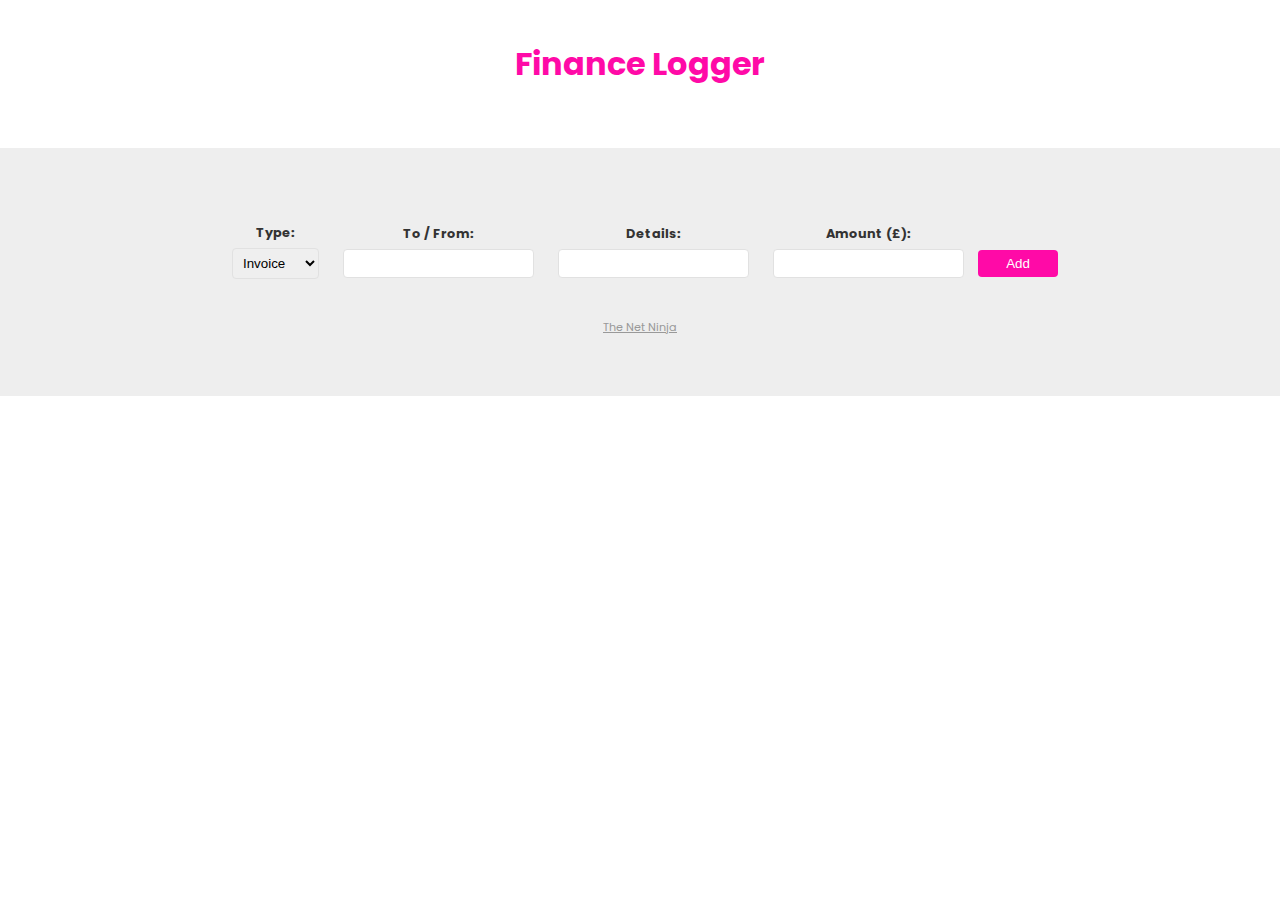
<file: public/index.html>
<html lang="en">
<head>
  <meta charset="UTF-8">
  <meta name="viewport" content="width=device-width, initial-scale=1.0">
  <title>TypeScript Tutorial</title>
  <link rel="stylesheet" href="style.css">
</head>
<body>

  <div class="wrapper">
    <h1>Finance Logger</h1>

    <!-- output list -->
    <ul class="item-list">
      
    </ul>
  </div>

  <footer>
    <form class="new-item-form">
      <div class="field">
        <label>Type:</label>
        <select id="type">
          <option value="invoice">Invoice</option>
          <option value="payment">Payment</option>
        </select>
      </div>
      <div class="field">
        <label>To / From:</label>
        <input type="text" id="tofrom">
      </div>   
      <div class="field">
        <label>Details:</label>
        <input type="text" id="details">
      </div>
      <div class="field">
        <label>Amount (£):</label>
        <input type="number" id="amount">
      </div>
      <button>Add</button>
    </form>

    <a href="https://www.thenetninja.co.uk">The Net Ninja</a>
  </footer>

  <!-- <script type="module" src='./sandbox.js'></script> -->
  <script type="module" src='./app.js'></script>

</body>
</html>
</file>
<file: public/style.css>
@import url('https://fonts.googleapis.com/css2?family=Poppins:ital,wght@0,100;0,200;0,300;0,400;0,500;0,600;0,700;0,800;1,100;1,200;1,300;1,400;1,500;1,600;1,700&display=swap');

body{
    margin: 0;
    font-family: 'Poppins', sans-serif; 
  }
  .wrapper{
    max-width: 960px;
    margin: 0 auto;
  }
  h1{
    margin: 40px auto;
    color: #ff0aa7;
    text-align: center;
  }
  ul{
    padding: 0;
    list-style-type: none;
  }
  li{
    padding: 6px 10px;
    border: 1px solid #eee;
    margin: 10px auto;
  }
  li h4{
    color: #ff0aa7;
    margin: 0;
    text-transform: capitalize;
  }
  li p{
    color: #333;
    margin: 8px 0 0;
  }
  footer{
    background: #eee;
    padding: 60px;
    margin-top: 60px;
  }
  form{
    max-width: 960px;
    margin: 0 auto;
    text-align: center;
  }
  label{
    display: block;
    font-weight: bold;
    font-size: 0.8em;
    color: #333;
    margin: 16px 0 6px;
  }
  input, select{
    padding: 6px;
    border: 1px solid #e1e1e1;
    border-radius: 4px;
  }
  .field{
    display: inline-block;
    margin: 0 10px;
  }
  button{
    color: white;
    border: 0;
    background: #ff0aa7;
    padding: 6px;
    min-width: 80px;
    border-radius: 4px;
  }
  footer a{
    text-align: center;
    display: block;
    color: #999;
    margin-top: 40px;
    font-size: 0.7em;
  }
</file>
